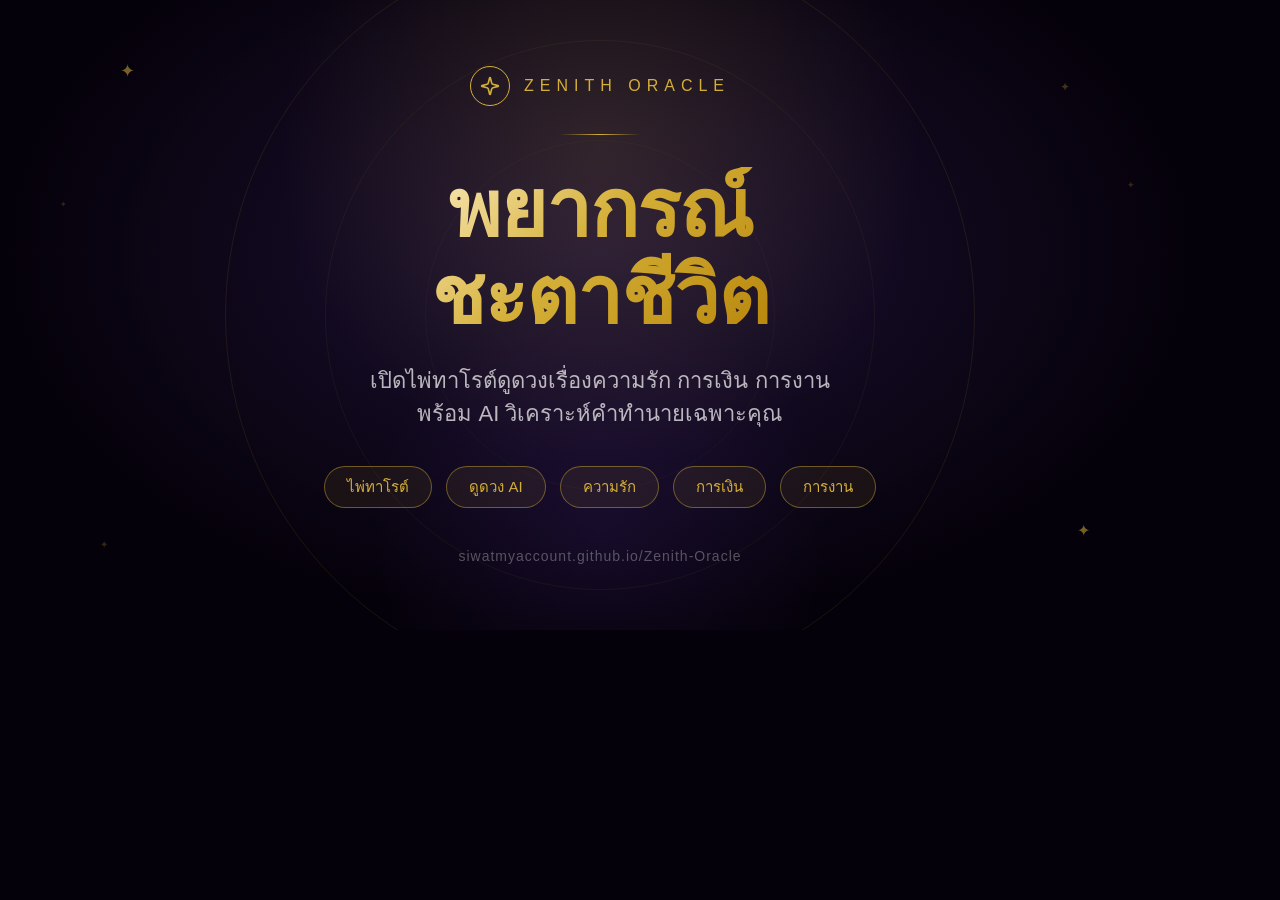
<file: og-preview-text.html>
<!DOCTYPE html>
<html>
<head>
<meta charset="UTF-8">
<style>
* { margin:0; padding:0; box-sizing:border-box; }
body { width:1200px; height:630px; overflow:hidden; background:#05010a; }
.card {
  width:1200px; height:630px;
  background: radial-gradient(ellipse at 50% 40%, #1e1235 0%, #05010a 70%);
  display:flex; flex-direction:column; align-items:center; justify-content:center;
  position:relative; overflow:hidden; font-family:Georgia,serif; text-align:center;
}
.glow1 { position:absolute; width:700px; height:700px; background:radial-gradient(circle,rgba(212,175,55,0.14) 0%,transparent 65%); top:-200px; left:50%; transform:translateX(-50%); pointer-events:none; }
.glow2 { position:absolute; width:500px; height:500px; background:radial-gradient(circle,rgba(140,80,255,0.09) 0%,transparent 65%); bottom:-150px; left:50%; transform:translateX(-50%); pointer-events:none; }
.circ { position:absolute; border-radius:50%; border:1px solid rgba(212,175,55,0.1); left:50%; top:50%; transform:translate(-50%,-50%); pointer-events:none; }
.star { position:absolute; color:rgba(212,175,55,0.55); }
.content { position:relative; z-index:2; display:flex; flex-direction:column; align-items:center; }
.brand { display:flex; align-items:center; gap:14px; margin-bottom:28px; }
.brand-ring { width:40px; height:40px; border:1.5px solid #d4af37; border-radius:50%; display:flex; align-items:center; justify-content:center; }
.brand-name { font-size:16px; letter-spacing:6px; color:#d4af37; text-transform:uppercase; font-family:Arial,sans-serif; }
.divider-h { width:80px; height:1px; background:linear-gradient(to right,transparent,#d4af37,transparent); margin:0 auto 32px; }
.title { font-size:80px; font-weight:bold; line-height:1.08; background:linear-gradient(135deg,#fceabb 0%,#d4af37 45%,#b8860b 100%); -webkit-background-clip:text; -webkit-text-fill-color:transparent; margin-bottom:24px; letter-spacing:-1px; }
.sub { font-size:22px; color:rgba(255,255,255,0.7); line-height:1.5; margin-bottom:36px; font-family:Arial,sans-serif; font-weight:300; max-width:700px; }
.tags { display:flex; gap:14px; justify-content:center; flex-wrap:wrap; margin-bottom:40px; }
.tag { padding:8px 22px; border:1px solid rgba(212,175,55,0.45); border-radius:30px; font-size:15px; color:#d4af37; font-family:Arial,sans-serif; background:rgba(212,175,55,0.08); }
.url-text { font-size:14px; color:rgba(255,255,255,0.3); font-family:Arial,sans-serif; letter-spacing:1px; }
</style>
</head>
<body>
<div class="card">
  <div class="glow1"></div>
  <div class="glow2"></div>
  <div class="circ" style="width:750px;height:750px;"></div>
  <div class="circ" style="width:550px;height:550px;opacity:0.6;"></div>
  <div class="circ" style="width:350px;height:350px;opacity:0.4;"></div>
  <div class="star" style="top:60px;left:120px;font-size:18px;">✦</div>
  <div class="star" style="top:80px;right:130px;font-size:12px;opacity:0.5;">✦</div>
  <div class="star" style="bottom:80px;left:100px;font-size:10px;opacity:0.4;">✦</div>
  <div class="star" style="bottom:90px;right:110px;font-size:16px;">✦</div>
  <div class="star" style="top:200px;left:60px;font-size:8px;opacity:0.35;">✦</div>
  <div class="star" style="top:180px;right:65px;font-size:9px;opacity:0.4;">✦</div>
  <div class="content">
    <div class="brand">
      <div class="brand-ring">
        <svg width="20" height="20" viewBox="0 0 24 24" fill="none" stroke="#d4af37" stroke-width="2">
          <path d="M9.937 15.5A2 2 0 0 0 8.5 14.063l-6.135-1.582a.5.5 0 0 1 0-.962L8.5 9.936A2 2 0 0 0 9.937 8.5l1.582-6.135a.5.5 0 0 1 .963 0L14.063 8.5A2 2 0 0 0 15.5 9.937l6.135 1.581a.5.5 0 0 1 0 .964L15.5 14.063a2 2 0 0 0-1.437 1.437l-1.582 6.135a.5.5 0 0 1-.963 0z"/>
        </svg>
      </div>
      <span class="brand-name">Zenith Oracle</span>
    </div>
    <div class="divider-h"></div>
    <div class="title">พยากรณ์<br>ชะตาชีวิต</div>
    <div class="sub">เปิดไพ่ทาโรต์ดูดวงเรื่องความรัก การเงิน การงาน<br>พร้อม AI วิเคราะห์คำทำนายเฉพาะคุณ</div>
    <div class="tags">
      <span class="tag">ไพ่ทาโรต์</span>
      <span class="tag">ดูดวง AI</span>
      <span class="tag">ความรัก</span>
      <span class="tag">การเงิน</span>
      <span class="tag">การงาน</span>
    </div>
    <div class="url-text">siwatmyaccount.github.io/Zenith-Oracle</div>
  </div>
</div>
</body>
</html>
</file>
